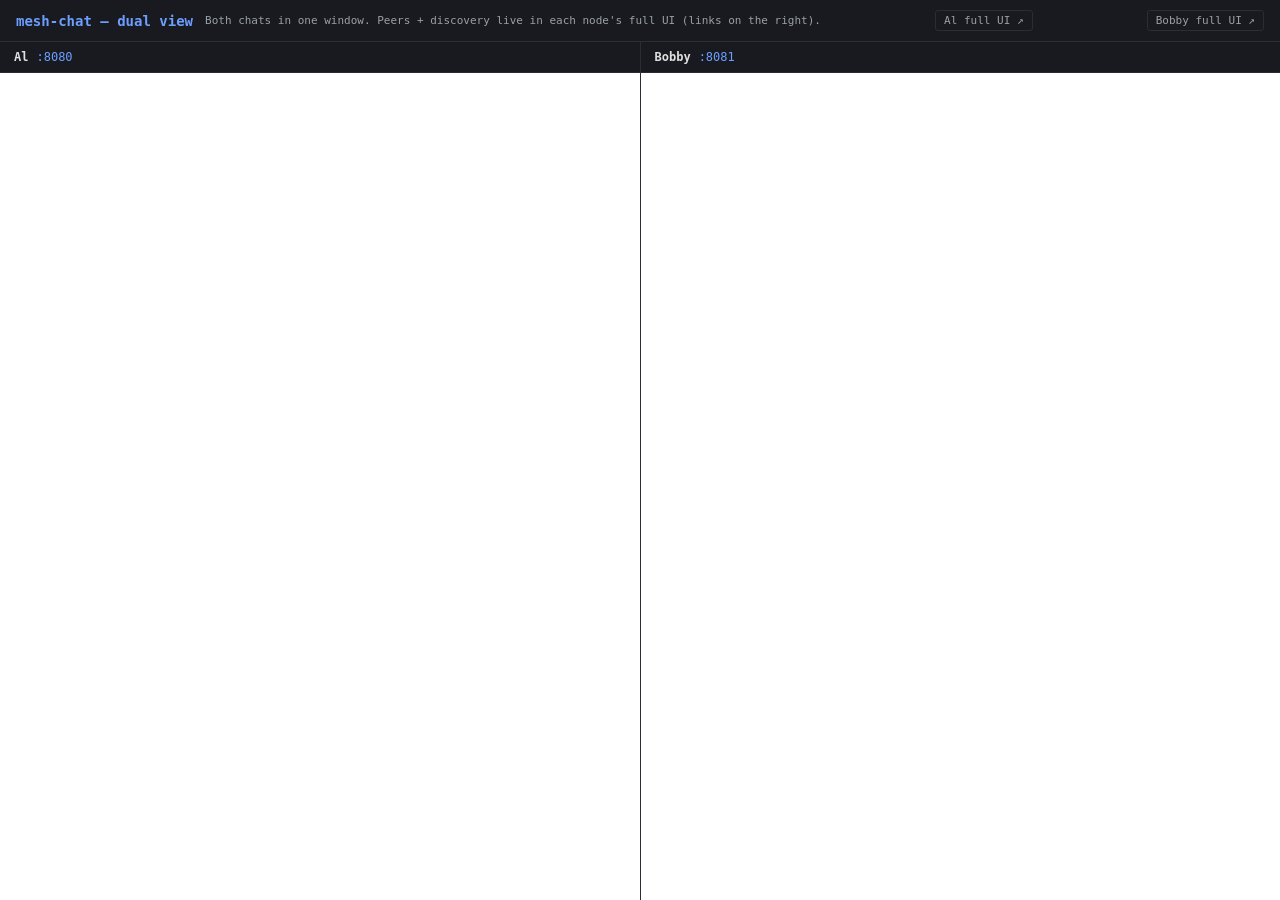
<file: apps/mesh-chat/static/dual.html>
<!doctype html>
<html lang="en">
  <head>
    <meta charset="utf-8" />
    <meta name="viewport" content="width=device-width, initial-scale=1.0" />
    <title>mesh-chat — dual view</title>
    <style>
      :root {
        color-scheme: dark;
        --bg: #0f1117;
        --panel: #181a20;
        --border: #2a2d35;
        --fg: #e0e0e0;
        --muted: #9aa0a6;
        --accent: #6c9eff;
      }

      * { box-sizing: border-box; }

      html, body {
        height: 100%;
        margin: 0;
        background: var(--bg);
        color: var(--fg);
        font-family: "SF Mono", "Fira Code", "Consolas", monospace;
      }

      #dual-root {
        display: grid;
        grid-template-rows: auto 1fr;
        height: 100vh;
      }

      header {
        padding: 10px 16px;
        background: var(--panel);
        border-bottom: 1px solid var(--border);
        display: flex;
        align-items: center;
        gap: 12px;
      }

      header h1 {
        margin: 0;
        font-size: 14px;
        color: var(--accent);
      }

      header .hint {
        font-size: 11px;
        color: var(--muted);
      }

      header a {
        color: var(--muted);
        font-size: 11px;
        text-decoration: none;
        margin-left: auto;
        padding: 3px 8px;
        border: 1px solid var(--border);
        border-radius: 3px;
      }

      header a:hover { color: var(--accent); border-color: var(--accent); }

      #panels {
        display: grid;
        grid-template-columns: 1fr 1fr;
        gap: 1px;
        background: var(--border);
        min-height: 0;
      }

      .panel {
        display: grid;
        grid-template-rows: auto 1fr;
        background: var(--panel);
        min-height: 0;
      }

      .panel-head {
        padding: 8px 14px;
        background: var(--panel);
        border-bottom: 1px solid var(--border);
        font-size: 12px;
        color: var(--muted);
        display: flex;
        align-items: center;
        gap: 8px;
      }

      .panel-head .peer {
        color: var(--fg);
        font-weight: 600;
      }

      .panel-head .port {
        color: var(--accent);
      }

      .panel iframe {
        width: 100%;
        height: 100%;
        border: 0;
        background: var(--panel);
      }
    </style>
  </head>
  <body>
    <div id="dual-root">
      <header>
        <h1>mesh-chat — dual view</h1>
        <span class="hint">Both chats in one window. Peers + discovery live in each node's full UI (links on the right).</span>
        <a href="http://127.0.0.1:8080/" target="_blank">Al full UI ↗</a>
        <a href="http://127.0.0.1:8081/" target="_blank">Bobby full UI ↗</a>
      </header>

      <div id="panels">
        <div class="panel">
          <div class="panel-head">
            <span class="peer">Al</span>
            <span class="port">:8080</span>
          </div>
          <iframe src="http://127.0.0.1:8080/app/index.html" title="Al"></iframe>
        </div>
        <div class="panel">
          <div class="panel-head">
            <span class="peer">Bobby</span>
            <span class="port">:8081</span>
          </div>
          <iframe src="http://127.0.0.1:8081/app/index.html" title="Bobby"></iframe>
        </div>
      </div>
    </div>
  </body>
</html>
</file>
